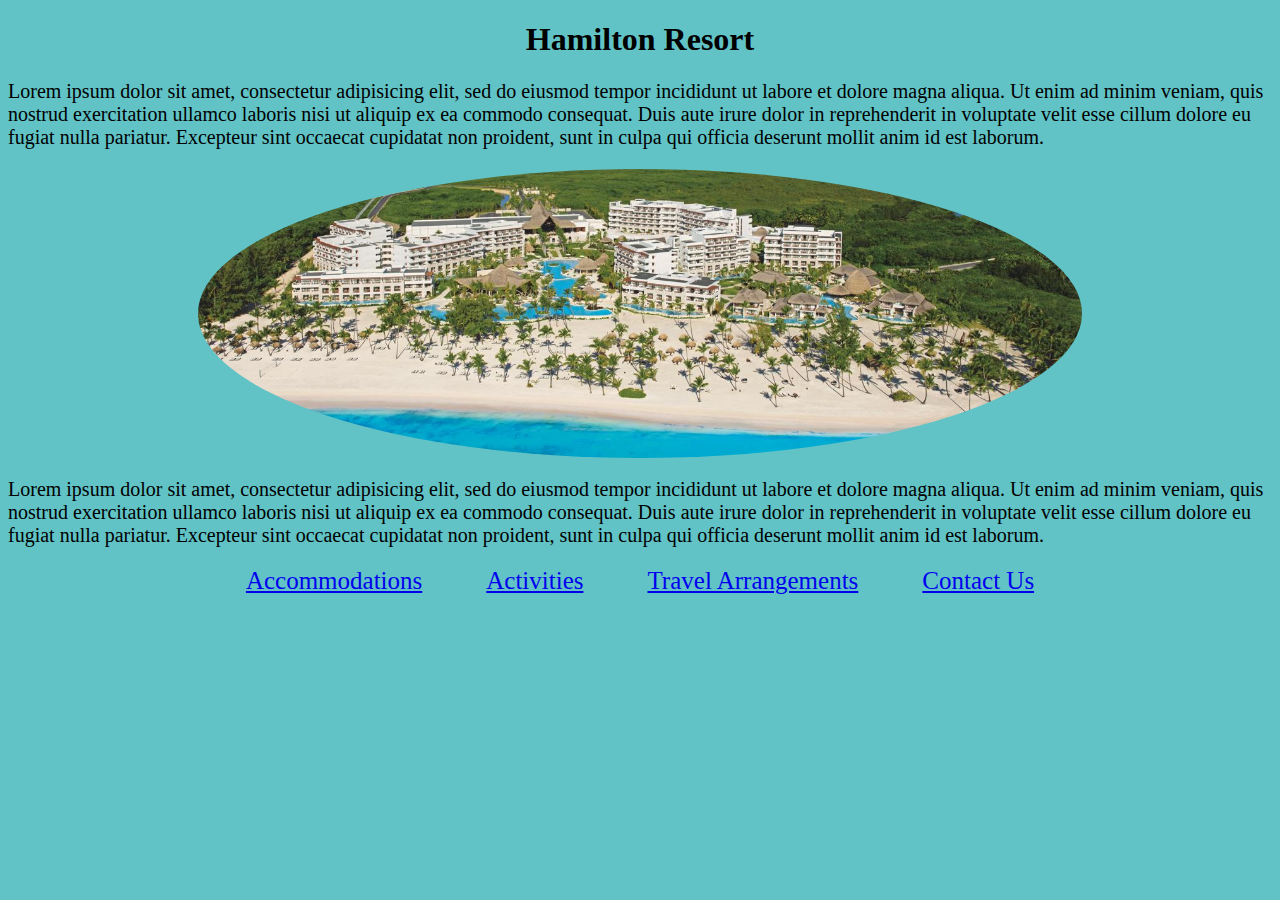
<file: index.html>
<!DOCTYPE html>
<html>
  <head>
    <meta charset="utf-8">
    <link href="css/resort-styles.css" rel="stylesheet" type="text/css">
    <title>Hamilton Resort</title>
  </head>
  <body>
    <h1>Hamilton Resort</h1>

    <p>Lorem ipsum dolor sit amet, consectetur adipisicing elit, sed do eiusmod tempor incididunt ut labore et dolore magna aliqua. Ut enim ad minim veniam, quis nostrud exercitation ullamco laboris nisi ut aliquip ex ea commodo consequat. Duis aute irure dolor in reprehenderit in voluptate velit esse cillum dolore eu fugiat nulla pariatur. Excepteur sint occaecat cupidatat non proident, sunt in culpa qui officia deserunt mollit anim id est laborum.</p>
    <img class="home-photo" src="images/home-pic.jpeg" alt="Resort photo">
    <p>Lorem ipsum dolor sit amet, consectetur adipisicing elit, sed do eiusmod tempor incididunt ut labore et dolore magna aliqua. Ut enim ad minim veniam, quis nostrud exercitation ullamco laboris nisi ut aliquip ex ea commodo consequat. Duis aute irure dolor in reprehenderit in voluptate velit esse cillum dolore eu fugiat nulla pariatur. Excepteur sint occaecat cupidatat non proident, sunt in culpa qui officia deserunt mollit anim id est laborum.</p>
    <footer>
      <a href="accommodations.html">Accommodations</a>
      <a href="activities.html">Activities</a>
      <a href="travel-arrangements.html">Travel Arrangements</a>
      <a href="contact-info.html">Contact Us</a>
    </footer>
  </body>
</html>
</file>
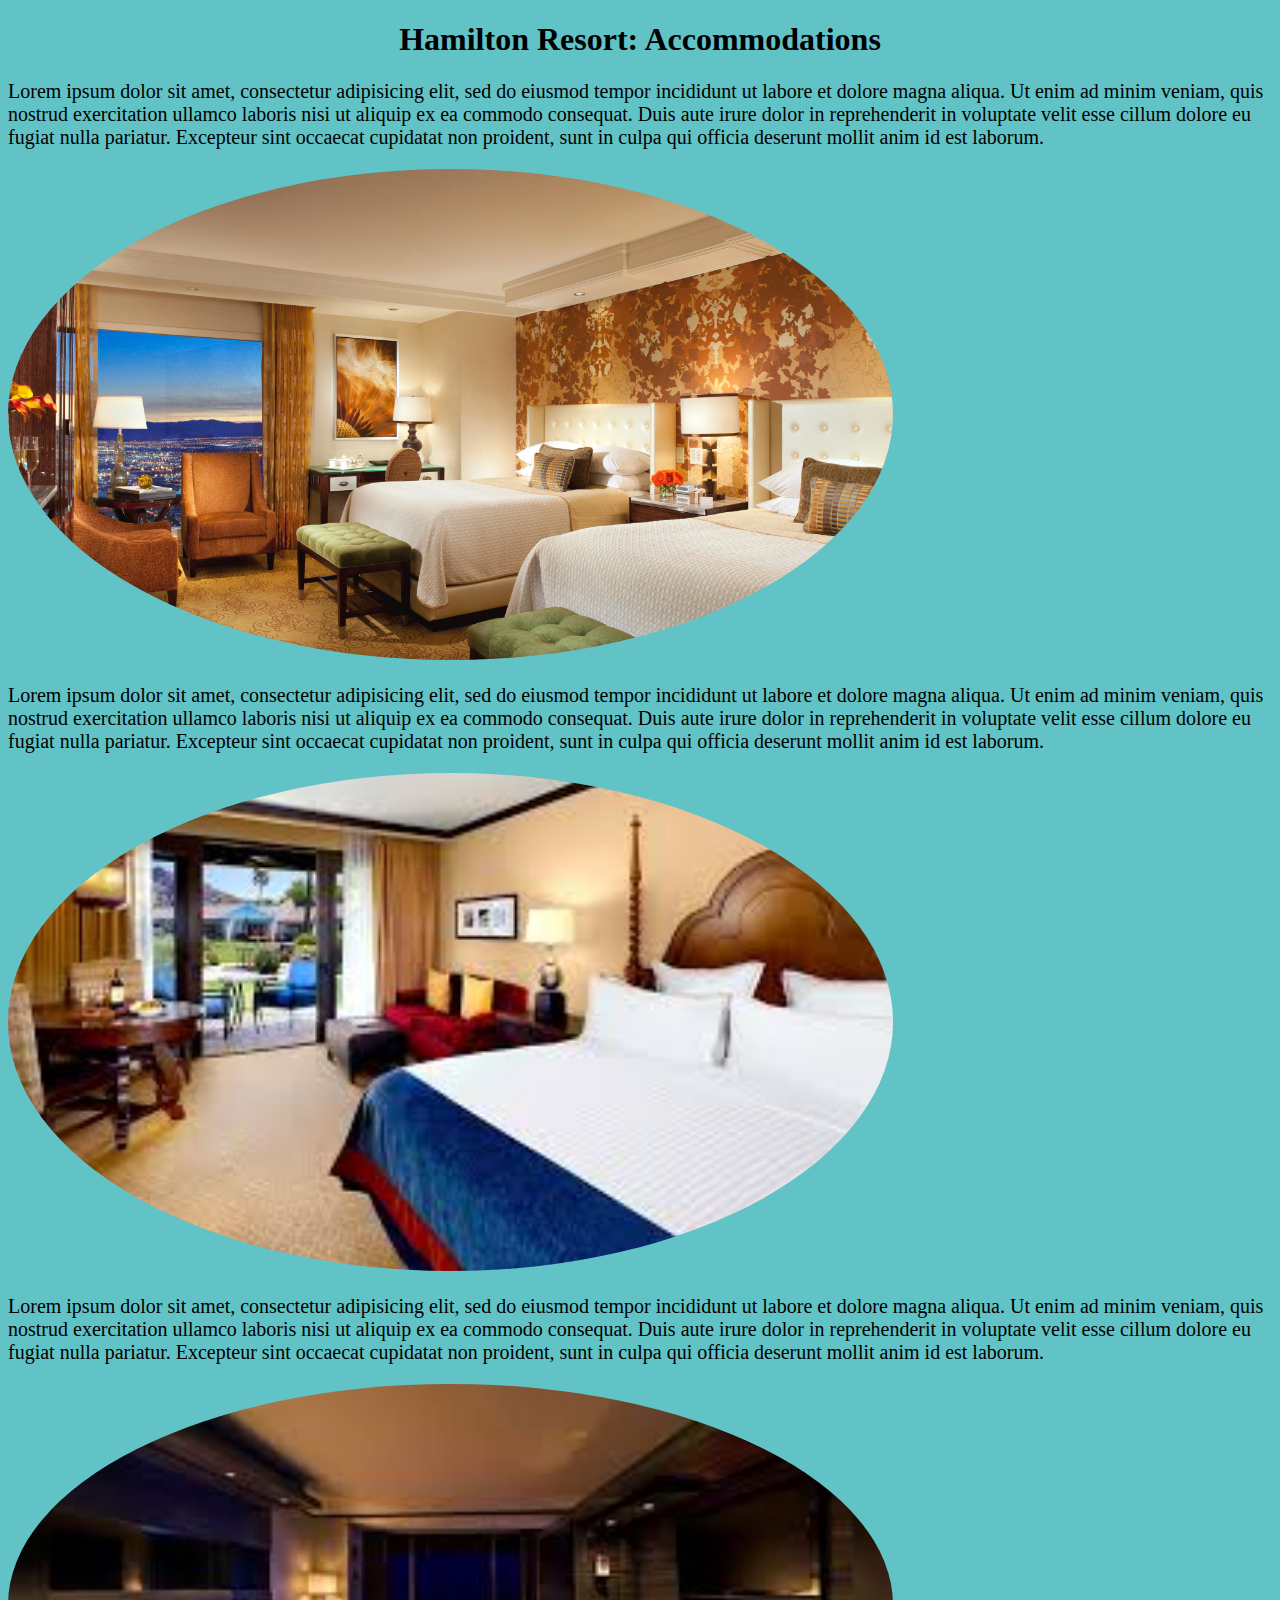
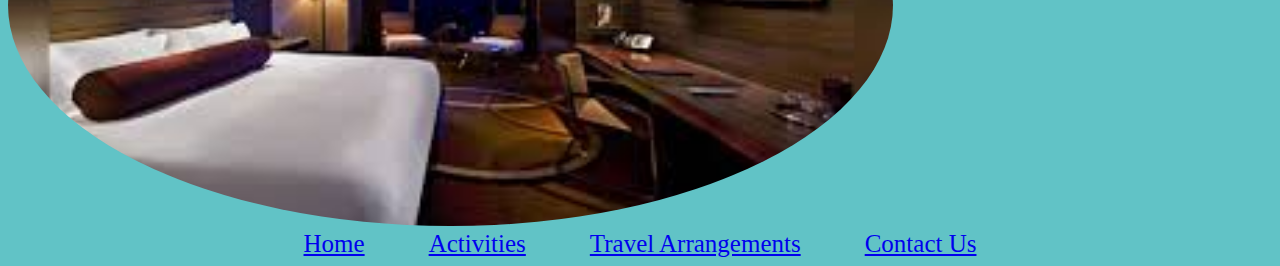
<file: accommodations.html>
<!DOCTYPE html>
<html>
  <head>
    <meta charset="utf-8">
    <link href="css/resort-styles.css" rel="stylesheet" type="text/css">
    <title>Hamilton Resort: Accommodations</title>
  </head>
  <body>
    <h1>Hamilton Resort: Accommodations</h1>
    <p>Lorem ipsum dolor sit amet, consectetur adipisicing elit, sed do eiusmod tempor incididunt ut labore et dolore magna aliqua. Ut enim ad minim veniam, quis nostrud exercitation ullamco laboris nisi ut aliquip ex ea commodo consequat. Duis aute irure dolor in reprehenderit in voluptate velit esse cillum dolore eu fugiat nulla pariatur. Excepteur sint occaecat cupidatat non proident, sunt in culpa qui officia deserunt mollit anim id est laborum.</p>
    <img src="images/room-1.jpeg" alt="Room one">

    <p>Lorem ipsum dolor sit amet, consectetur adipisicing elit, sed do eiusmod tempor incididunt ut labore et dolore magna aliqua. Ut enim ad minim veniam, quis nostrud exercitation ullamco laboris nisi ut aliquip ex ea commodo consequat. Duis aute irure dolor in reprehenderit in voluptate velit esse cillum dolore eu fugiat nulla pariatur. Excepteur sint occaecat cupidatat non proident, sunt in culpa qui officia deserunt mollit anim id est laborum.</p>
    <img src="images/room-2.jpeg" alt="Room two">

    <p>Lorem ipsum dolor sit amet, consectetur adipisicing elit, sed do eiusmod tempor incididunt ut labore et dolore magna aliqua. Ut enim ad minim veniam, quis nostrud exercitation ullamco laboris nisi ut aliquip ex ea commodo consequat. Duis aute irure dolor in reprehenderit in voluptate velit esse cillum dolore eu fugiat nulla pariatur. Excepteur sint occaecat cupidatat non proident, sunt in culpa qui officia deserunt mollit anim id est laborum.</p>
    <img src="images/room-3.jpeg" alt="Room three">
  </body>
  <footer>
    <a href="index.html">Home</a>
    <a href="activities.html">Activities</a>
    <a href="travel-arrangements.html">Travel Arrangements</a>
    <a href="contact-info.html">Contact Us</a>
  </footer>
</html>
</file>
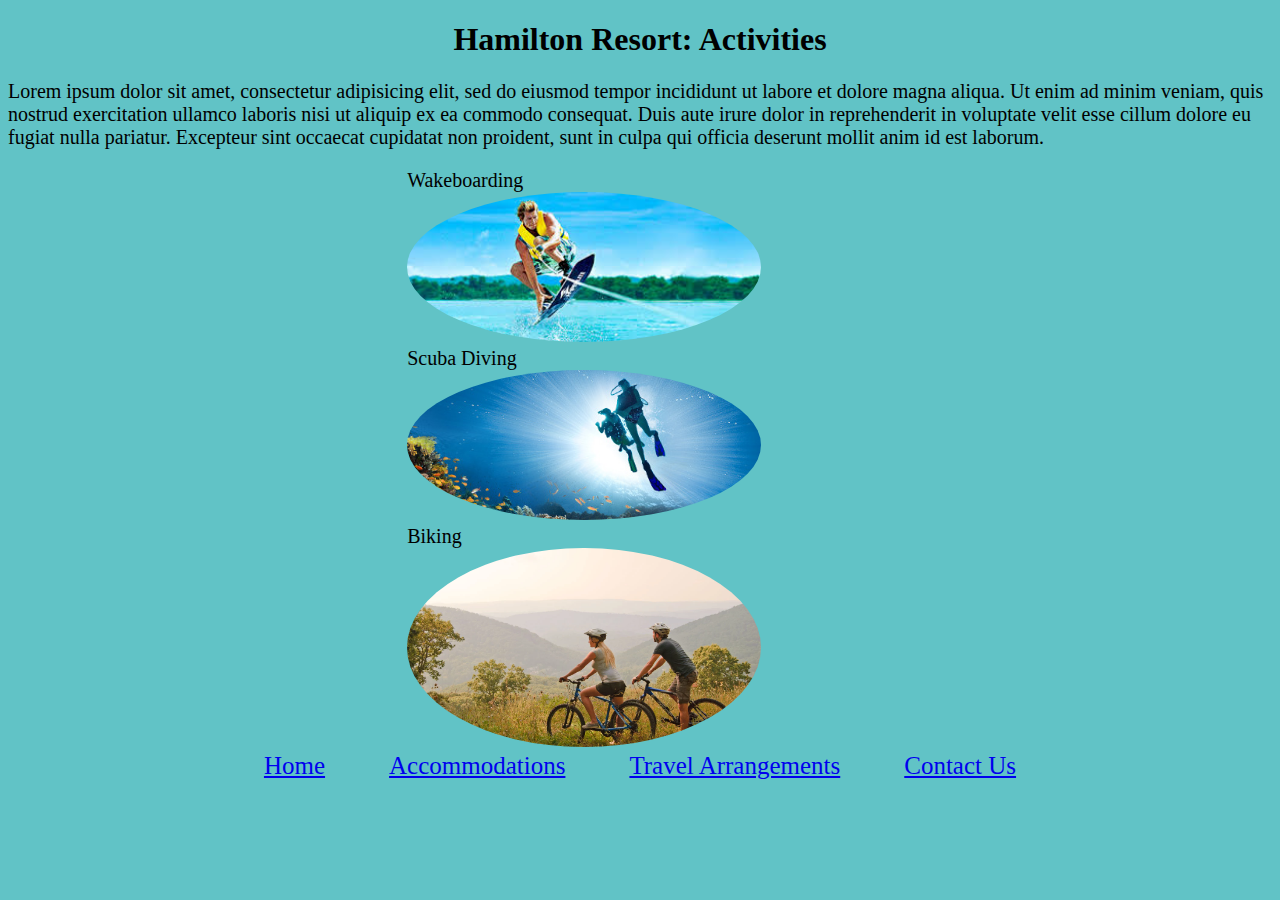
<file: activities.html>
<!DOCTYPE html>
<html>
  <head>
    <meta charset="utf-8">
    <link href="css/resort-styles.css" rel="stylesheet" type="text/css">
    <title>Hamilton Resort: Activities</title>
  </head>
  <body>
    <h1>Hamilton Resort: Activities</h1>
    <p>Lorem ipsum dolor sit amet, consectetur adipisicing elit, sed do eiusmod tempor incididunt ut labore et dolore magna aliqua. Ut enim ad minim veniam, quis nostrud exercitation ullamco laboris nisi ut aliquip ex ea commodo consequat. Duis aute irure dolor in reprehenderit in voluptate velit esse cillum dolore eu fugiat nulla pariatur. Excepteur sint occaecat cupidatat non proident, sunt in culpa qui officia deserunt mollit anim id est laborum.</p>
    <ul class="activities-list">
      <li>Wakeboarding</li>
      <img src="images/activities-1.jpeg" alt="Wakeboarding">
      <li>Scuba Diving</li>
      <img src="images/scuba-diving.jpeg" alt="Scuba diving">
      <li>Biking</li>
      <img src="images/biking.jpeg" alt="Biking">
    </ul>
    <footer>
      <a href="index.html">Home</a>
      <a href="accommodations.html">Accommodations</a>
      <a href="travel-arrangements.html">Travel Arrangements</a>
      <a href="contact-info.html">Contact Us</a>
    </footer>
  </body>
</html>
</file>
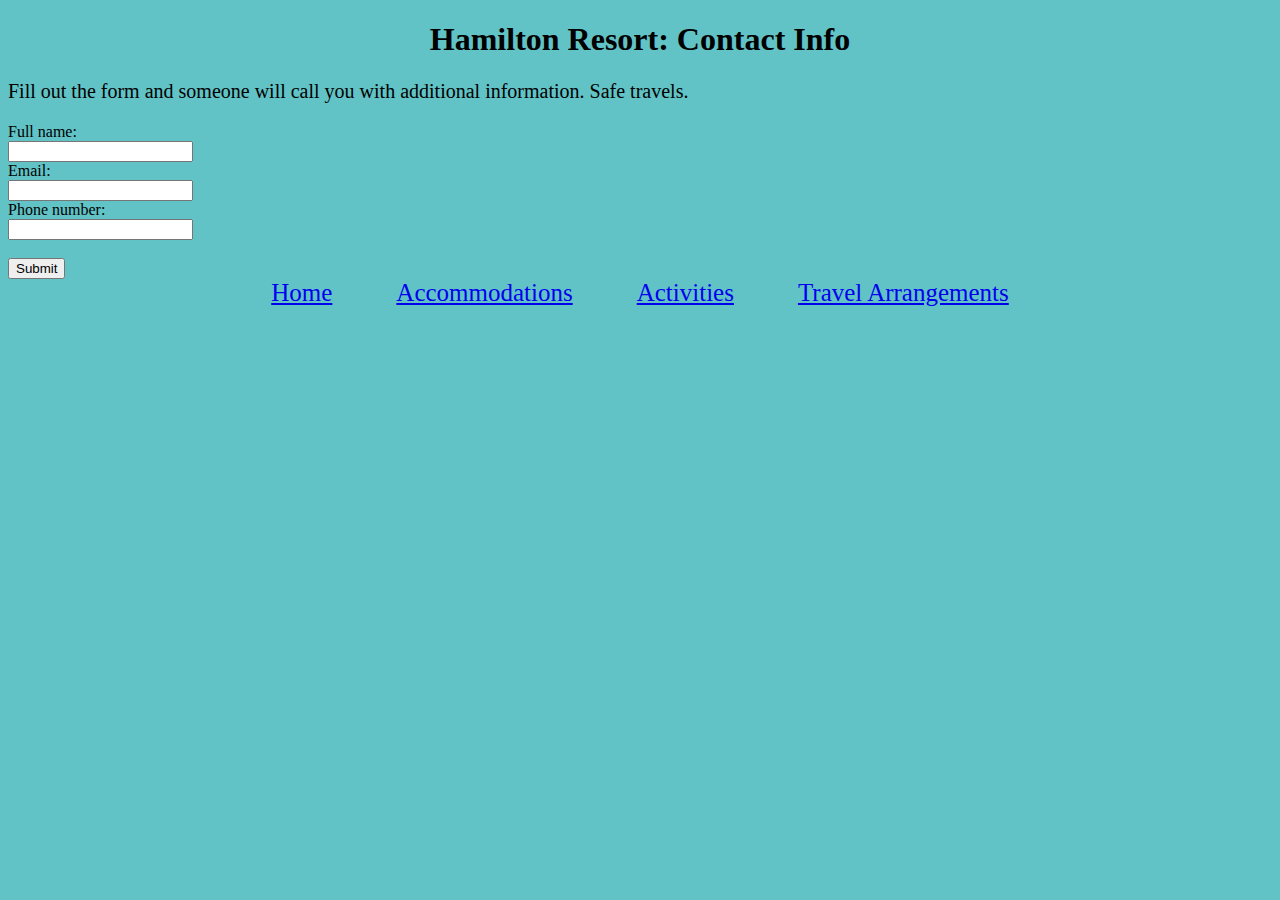
<file: contact-info.html>
<!DOCTYPE html>
<html>
  <head>
    <meta charset="utf-8">
    <link href="css/resort-styles.css" rel="stylesheet" type="text/css">
    <title>Hamilton Resort: Contact Info</title>
  </head>
  <body>
    <h1>Hamilton Resort: Contact Info</h1>
    <p>Fill out the form and someone will call you with additional information. Safe travels.</p>
    <form>
      Full name:<br>
      <input type="text" name="fullname"><br>
      Email:<br>
      <input type="text" name="email"><br>
      Phone number:<br>
      <input type="text" name="phonenumber"><br><br>
      <input type="submit" value="Submit">
    </form>
    <footer>
      <a href="index.html">Home</a>
      <a href="accommodations.html">Accommodations</a>
      <a href="activities.html">Activities</a>
      <a href="travel-arrangements.html">Travel Arrangements</a>
    </footer>
  </body>
</html>
</file>
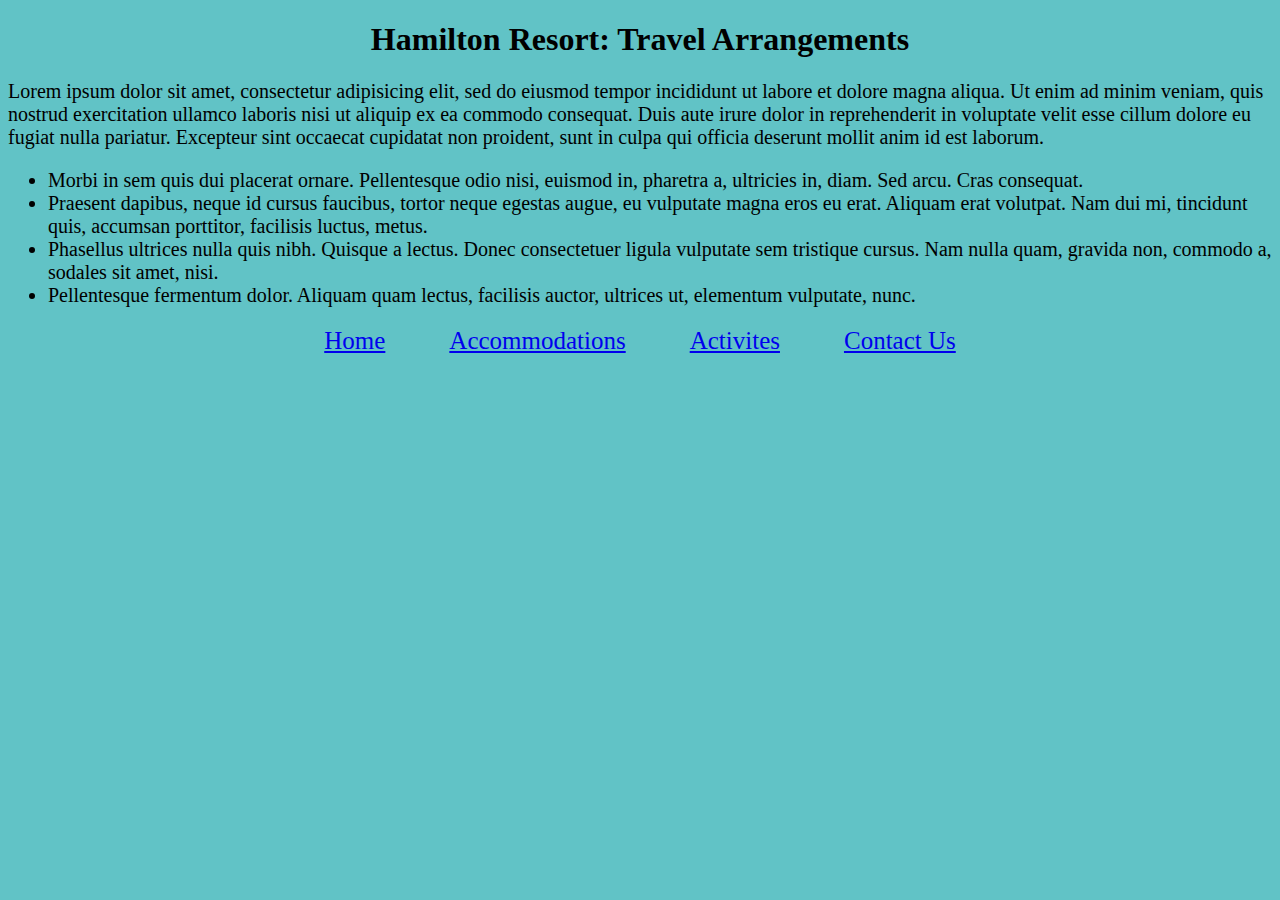
<file: travel-arrangements.html>
<!DOCTYPE html>
<html>
  <head>
    <meta charset="utf-8">
    <link href="css/resort-styles.css" rel="stylesheet" type="text/css">
    <title>Hamilton Resort: Travel Arrangements</title>
  </head>
  <body>
    <h1>Hamilton Resort: Travel Arrangements</h1>
    <p>Lorem ipsum dolor sit amet, consectetur adipisicing elit, sed do eiusmod tempor incididunt ut labore et dolore magna aliqua. Ut enim ad minim veniam, quis nostrud exercitation ullamco laboris nisi ut aliquip ex ea commodo consequat. Duis aute irure dolor in reprehenderit in voluptate velit esse cillum dolore eu fugiat nulla pariatur. Excepteur sint occaecat cupidatat non proident, sunt in culpa qui officia deserunt mollit anim id est laborum.</p>
    <ul>
      <li>Morbi in sem quis dui placerat ornare. Pellentesque odio nisi, euismod in, pharetra a, ultricies in, diam. Sed arcu. Cras consequat.</li>
      <li>Praesent dapibus, neque id cursus faucibus, tortor neque egestas augue, eu vulputate magna eros eu erat. Aliquam erat volutpat. Nam dui mi, tincidunt quis, accumsan porttitor, facilisis luctus, metus.</li>
      <li>Phasellus ultrices nulla quis nibh. Quisque a lectus. Donec consectetuer ligula vulputate sem tristique cursus. Nam nulla quam, gravida non, commodo a, sodales sit amet, nisi.</li>
      <li>Pellentesque fermentum dolor. Aliquam quam lectus, facilisis auctor, ultrices ut, elementum vulputate, nunc.</li>
    </ul>

    <footer>
      <a href="index.html">Home</a>
      <a href="accommodations.html">Accommodations</a>
      <a href="activities.html">Activites</a>
      <a href="contact-info.html">Contact Us</a>
    </footer>
  </body>
</html>
</file>
<file: css/resort-styles.css>
body {
  background-color: #61c3c6;
}

p {
  font-family: fantasy;
  font-size: 20px;
}

.activities-list {
  font-family: fantasy;
  font-size: 20px;
  list-style-type: none;
  display: block;
  margin: auto;
  width: 40%;
}

img {
  border-radius: 50%;
  display: inline-block;
  margin: auto;
  width: 70%;
}

.home-photo {
  border-radius: 50%;
  display: block;
  margin: auto;
  width: 70%;
}

ul {
  font-family: fantasy;
  font-size: 20px;
}

h1 {
  text-align: center;
}

a {
  margin: 30px;
  font-size: 25px;
}

footer {
  display: block;
  text-align: center;
  padding-left: auto;
  padding-right: auto;
}
</file>
